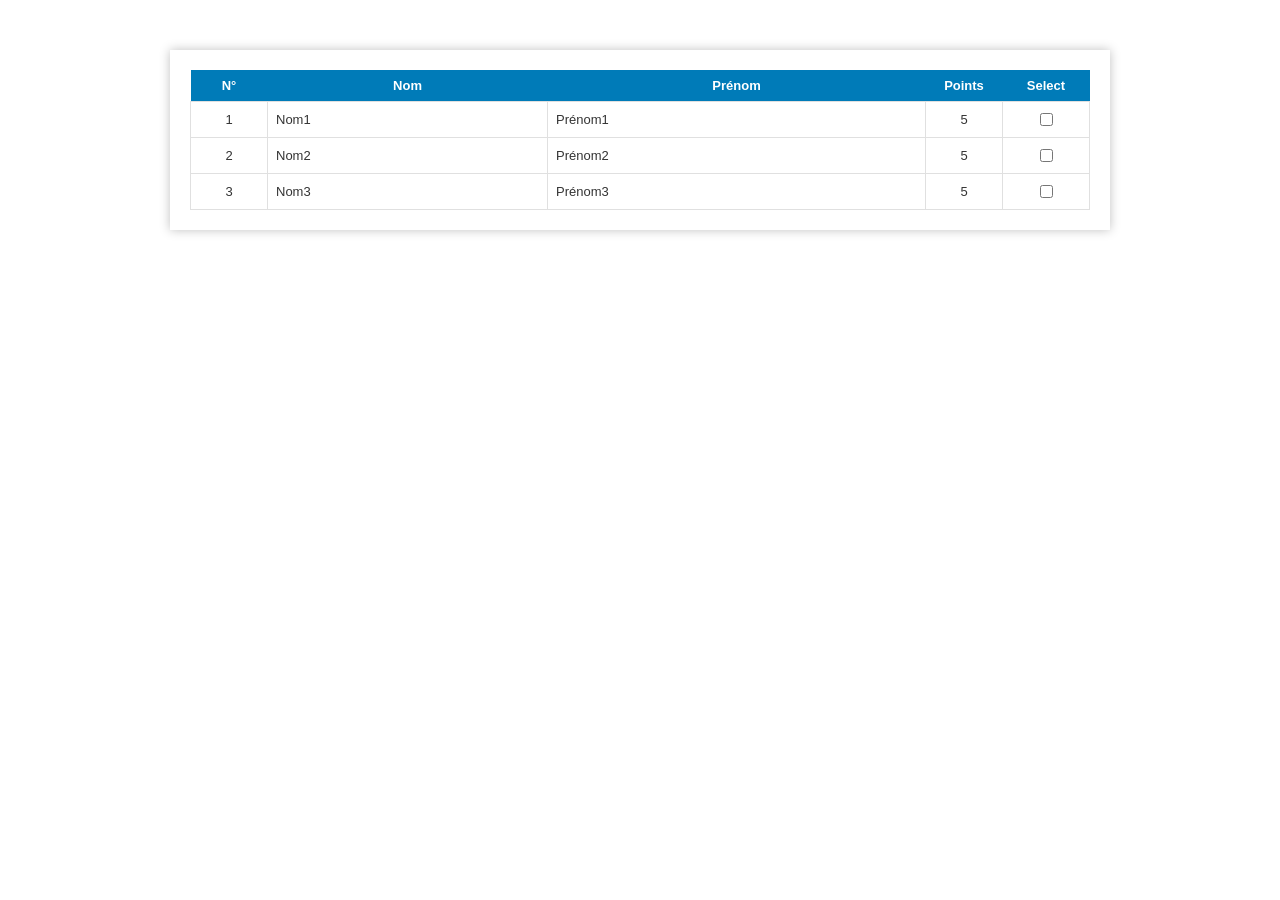
<file: etape1/index.html>
<!DOCTYPE html>
<html lang="fr">
<head>
    <meta charset="UTF-8">
    <meta name="viewport" content="width=device-width, initial-scale=1.0">
    <title>CRUD-Persons - Etape 1 : Tableau statique</title>

    <link rel="stylesheet" href="style.css">
</head>
<body>

    <div id="table_container">
        <table id="table_persons">
            <thead>
                <tr>
                    <th class="col_number">N°</th>
                    <th class="col_text">Nom</th>
                    <th class="col_text">Prénom</th>
                    <th class="col_number">Points</th>
                    <th class="col_chkbox">Select</th>
                </tr>
            </thead>
            <tbody id="table_body">
                <tr class="row">
                    <td class="col_number">1</td>
                    <td class="col_text">Nom1</td>
                    <td class="col_text">Prénom1</td>
                    <td class="col_number">5</td>
                    <td class="col_chkbox"><input type="checkbox"/></td>
                </tr>
                <tr class="row">
                    <td class="col_number">2</td>
                    <td class="col_text">Nom2</td>
                    <td class="col_text">Prénom2</td>
                    <td class="col_number">5</td>
                    <td class="col_chkbox"><input type="checkbox"/></td>
                </tr>
                <tr class="row">
                    <td class="col_number">3</td>
                    <td class="col_text">Nom3</td>
                    <td class="col_text">Prénom3</td>
                    <td class="col_number">5</td>
                    <td class="col_chkbox"><input type="checkbox"/></td>
                </tr>
            </tbody>
        </table>

    </div>
</body>
</html>
</file>
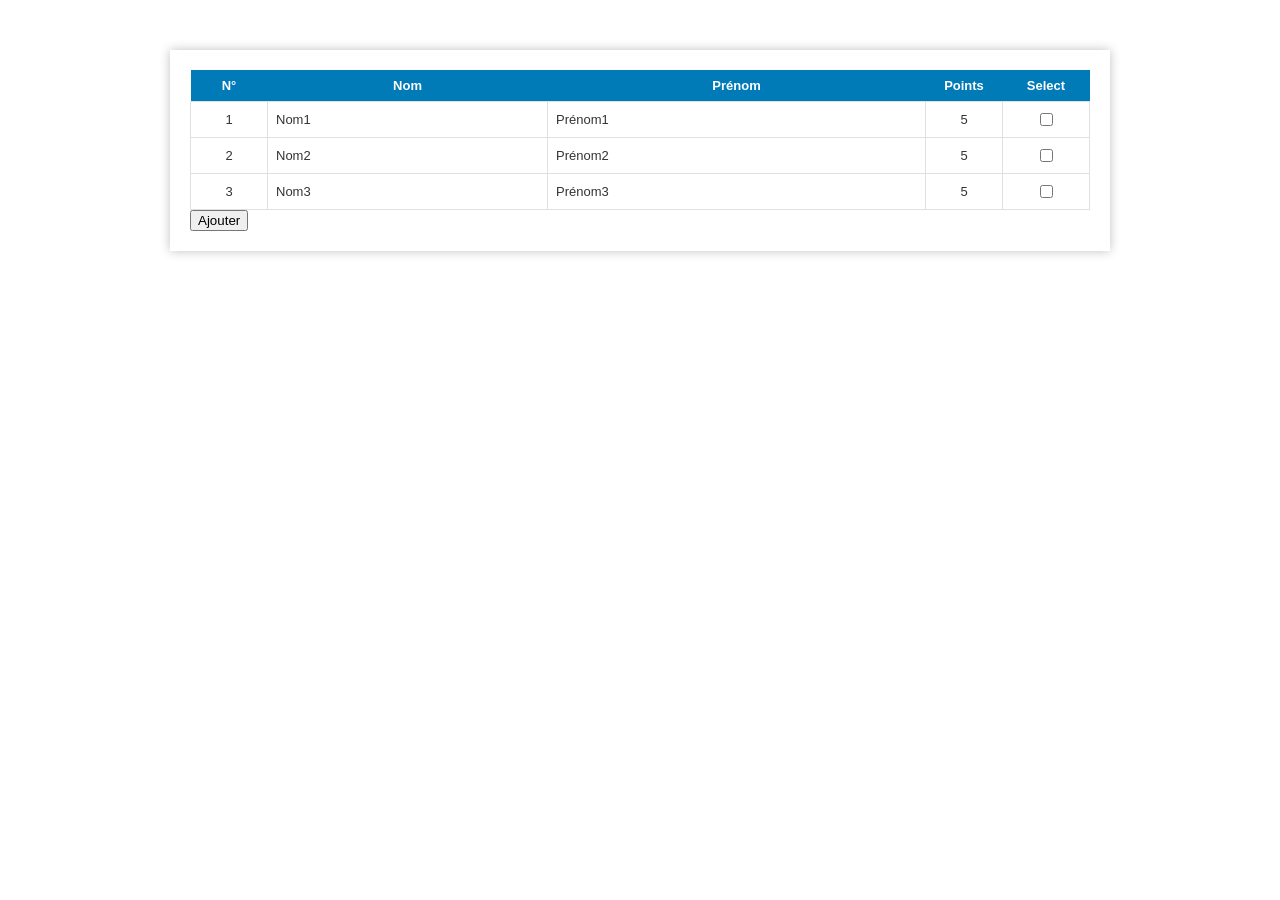
<file: etape2/index.html>
<!DOCTYPE html>
<html lang="fr">
<head>
    <meta charset="UTF-8">
    <meta name="viewport" content="width=device-width, initial-scale=1.0">
    <title>CRUD-Persons - Etape 2 : Insertion d'une ligne</title>
    <link rel="stylesheet" href="style.css">
</head>
<body>
    <div id="table_container">

        <table id="table_persons">
            <thead>
                <tr>
                    <th class="col_number">N°</th>
                    <th class="col_text">Nom</th>
                    <th class="col_text">Prénom</th>
                    <th class="col_number">Points</th>
                    <th class="col_chkbox">Select</th>
                </tr>
            </thead>
            <tbody id="table_body">
                <tr class="row">
                    <td class="col_number">1</td>
                    <td class="col_text">Nom1</td>
                    <td class="col_text">Prénom1</td>
                    <td class="col_number">5</td>
                    <td class="col_chkbox"><input type="checkbox"/></td>
                </tr>
                <tr class="row">
                    <td class="col_number">2</td>
                    <td class="col_text">Nom2</td>
                    <td class="col_text">Prénom2</td>
                    <td class="col_number">5</td>
                    <td class="col_chkbox"><input type="checkbox"/></td>
                </tr>
                <tr class="row">
                    <td class="col_number">3</td>
                    <td class="col_text">Nom3</td>
                    <td class="col_text">Prénom3</td>
                    <td class="col_number">5</td>
                    <td class="col_chkbox"><input type="checkbox"/></td>
                </tr>
            </tbody>
        </table>

        <!-- Bouton "Ajouter" placé après le tableau, dans le conteneur.
             Au clic (événement onclick), il exécute doInsertRowTable avec des données statiques -->
        <button onclick="doInsertRowTable(99, 'nom', 'prenom', 10)">Ajouter</button>

    </div>

    <!-- Script externe placé à la fin du body  -->
    <script src="script.js"></script>
</body>
</html>
</file>
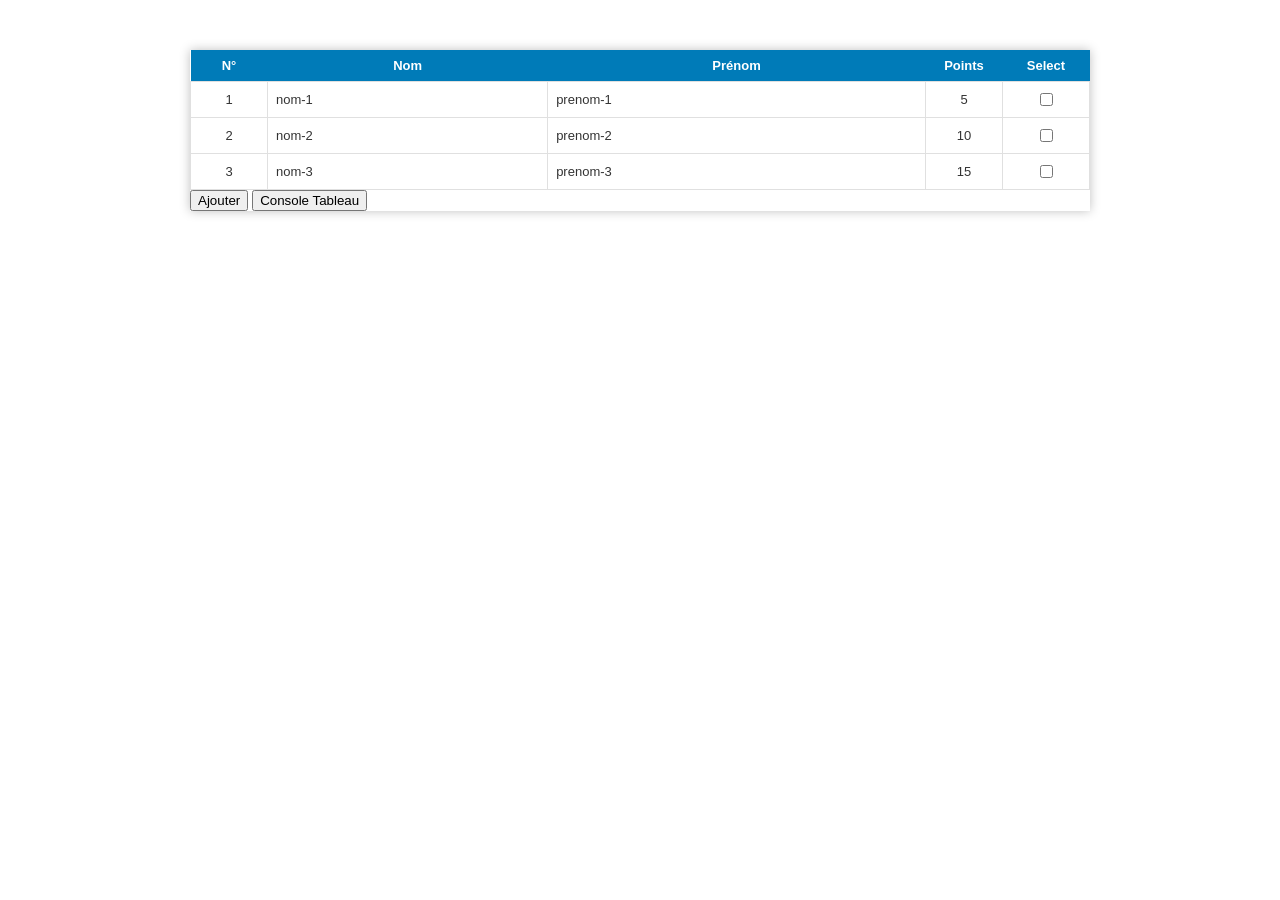
<file: etape3/index.html>
<!DOCTYPE html>
<html lang="fr">
<head>
    <meta charset="UTF-8">
    <meta name="viewport" content="width=device-width, initial-scale=1.0">
    <title>CRUD-Persons - Etape 3 : Insertion à partir d'un tableau d'objets</title>
    <link rel="stylesheet" href="style.css">
</head>
<body>
    <div id="table_container">

        <!-- Les lignes de données ont été supprimées : seul l'en-tête reste.
             Le tableau sera rempli par JavaScript à partir du tableau "persons" -->
        <table id="table_persons">
            <thead>
                <tr>
                    <th class="col_number">N°</th>
                    <th class="col_text">Nom</th>
                    <th class="col_text">Prénom</th>
                    <th class="col_number">Points</th>
                    <th class="col_chkbox">Select</th>
                </tr>
            </thead>
            <tbody id="table_body"></tbody>
        </table>

        <!-- Bouton Ajouter de l'étape 2 (toujours des données statiques) -->
        <button onclick="doInsertRowTable(99, 'nom', 'prenom', 10)">Ajouter</button>

        <!-- Nouveau bouton : au clic, affiche le contenu du tableau "persons" dans la console -->
        <button onclick="consoleTableau()">Console Tableau</button>

    </div>

    <script src="script.js"></script>
</body>
</html>
</file>
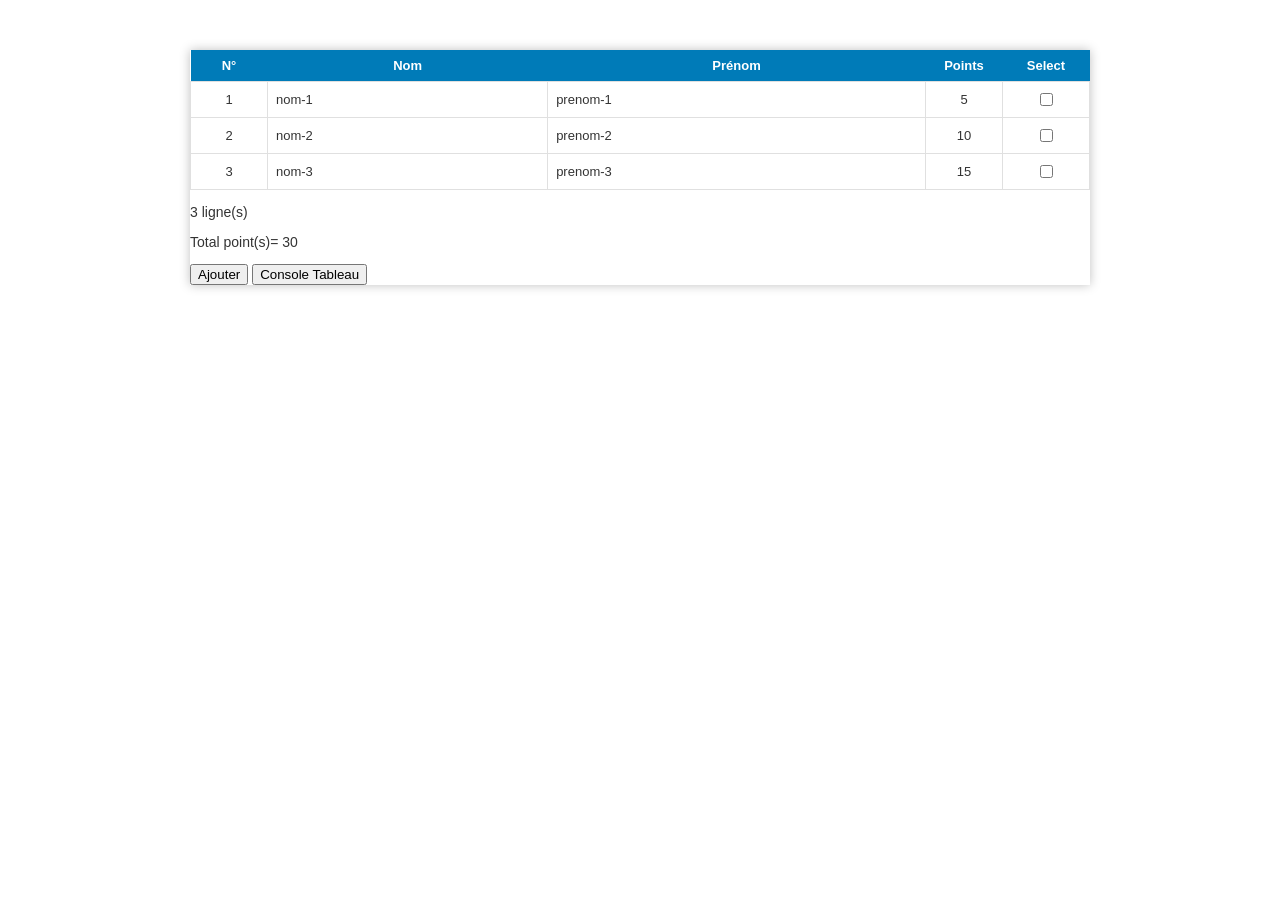
<file: etape4/index.html>
<!DOCTYPE html>
<html lang="fr">
<head>
    <meta charset="UTF-8">
    <meta name="viewport" content="width=device-width, initial-scale=1.0">
    <title>CRUD-Persons - Etape 4 : Espace Résumé</title>
    <link rel="stylesheet" href="style.css">
</head>
<body>
    <div id="table_container">

        <table id="table_persons">
            <thead>
                <tr>
                    <th class="col_number">N°</th>
                    <th class="col_text">Nom</th>
                    <th class="col_text">Prénom</th>
                    <th class="col_number">Points</th>
                    <th class="col_chkbox">Select</th>
                </tr>
            </thead>
            <tbody id="table_body"></tbody>
        </table>

        <!-- Espace "Résumé" juste au-dessous du tableau :
             p1 = nombre de lignes, p3 = total des points (p2 sert d'espace central) -->
        <div id="container_summary">
            <p id="p1">0 ligne(s)</p>
            <p id="p2"></p>
            <p id="p3">Total point(s)= 0</p>
        </div>

        <!-- Le bouton Ajouter appelle maintenant doInsert (qui met aussi à jour le résumé) -->
        <button onclick="doInsert('nom', 'prenom', 10)">Ajouter</button>
        <button onclick="consoleTableau()">Console Tableau</button>

    </div>

    <script src="script.js"></script>
</body>
</html>
</file>
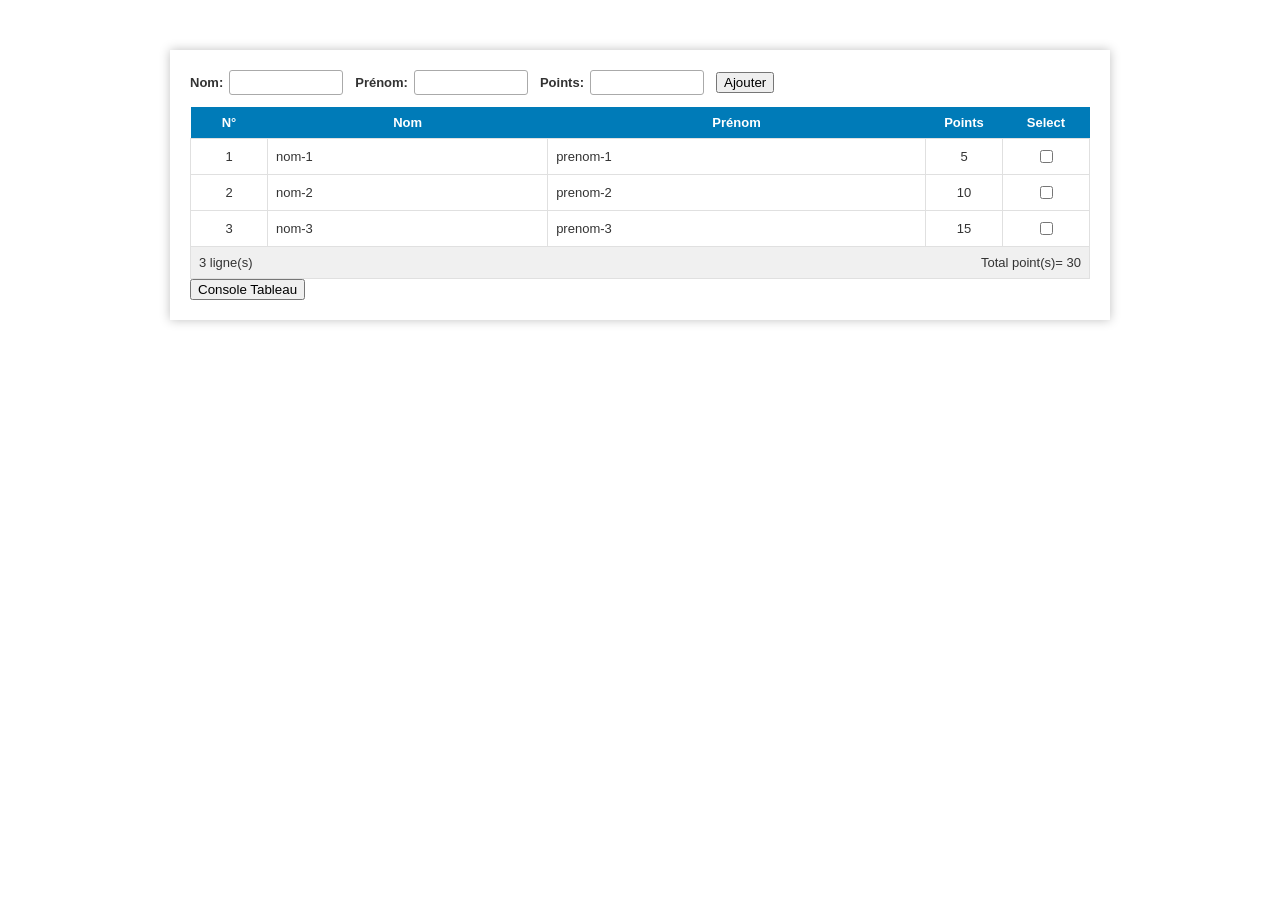
<file: etape5/index.html>
<!DOCTYPE html>
<html lang="fr">
<head>
    <meta charset="UTF-8">
    <meta name="viewport" content="width=device-width, initial-scale=1.0">
    <title>CRUD-Persons - Etape 5 : Insertion via des champs de saisie</title>
    <link rel="stylesheet" href="style.css">
</head>
<body>
    <div id="table_container">

        <!-- Formulaire de saisie, placé juste au-dessus du tableau -->
        <div id="form_container">
            <div class="form_group">
                <label class="form_label">Nom:</label>
                <input type="text" id="form_nom" class="form_field"/>
            </div>
            <div class="form_group">
                <label class="form_label">Prénom:</label>
                <input type="text" id="form_prenom" class="form_field"/>
            </div>
            <div class="form_group">
                <label class="form_label">Points:</label>
                <input type="number" id="form_points" class="form_field"/>
            </div>
            <!-- Le bouton Ajouter appelle désormais doNewData() -->
            <button onclick="doNewData()">Ajouter</button>
        </div>

        <table id="table_persons">
            <thead>
                <tr>
                    <th class="col_number">N°</th>
                    <th class="col_text">Nom</th>
                    <th class="col_text">Prénom</th>
                    <th class="col_number">Points</th>
                    <th class="col_chkbox">Select</th>
                </tr>
            </thead>
            <tbody id="table_body"></tbody>
        </table>

        <div id="container_summary">
            <p id="p1">0 ligne(s)</p>
            <p id="p2"></p>
            <p id="p3">Total point(s)= 0</p>
        </div>

        <!-- L'ancien bouton Ajouter (données statiques) a été supprimé -->
        <button onclick="consoleTableau()">Console Tableau</button>

    </div>

    <script src="script.js"></script>
</body>
</html>
</file>
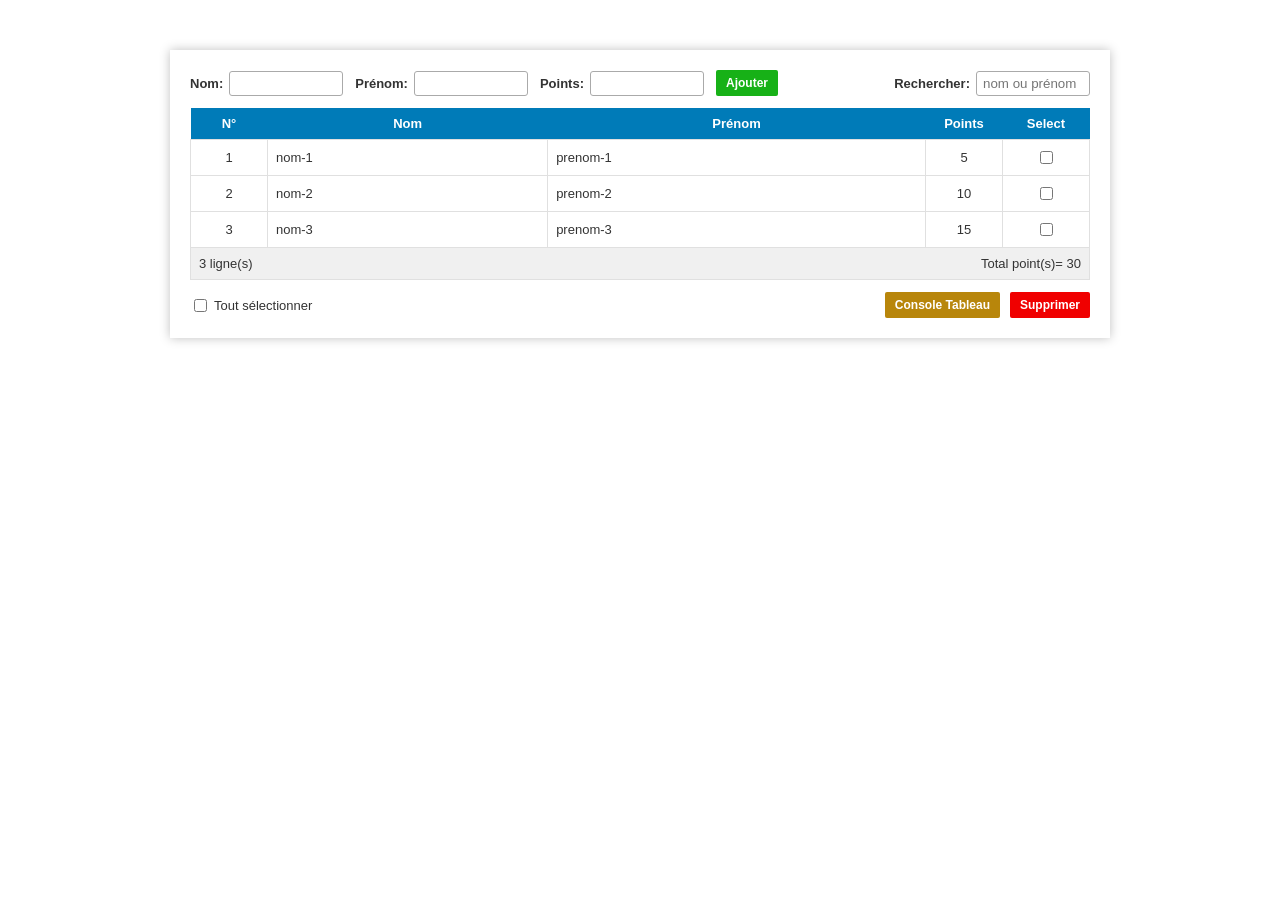
<file: etape6/index.html>
<!DOCTYPE html>
<html lang="fr">
<head>
    <meta charset="UTF-8">
    <meta name="viewport" content="width=device-width, initial-scale=1.0">
    <title>CRUD-Persons - Etape 6 : Suppression et fonctionnalités supplémentaires</title>
    <link rel="stylesheet" href="style.css">
</head>
<body>
    <div id="table_container">

        <!-- Formulaire de saisie (étape 5) -->
        <div id="form_container">
            <div class="form_group">
                <label class="form_label">Nom:</label>
                <input type="text" id="form_nom" class="form_field"/>
            </div>
            <div class="form_group">
                <label class="form_label">Prénom:</label>
                <input type="text" id="form_prenom" class="form_field"/>
            </div>
            <div class="form_group">
                <label class="form_label">Points:</label>
                <input type="number" id="form_points" class="form_field"/>
            </div>
            <!-- Classe "btn-add" pour la mise en forme du bouton Ajouter -->
            <button class="btn-add" onclick="doNewData()">Ajouter</button>

            <!-- BONUS 2 : champ de recherche (filtre les lignes par nom ou prénom) -->
            <div class="form_group" id="search_group">
                <label class="form_label">Rechercher:</label>
                <input type="text" id="form_search" class="form_field" placeholder="nom ou prénom"/>
            </div>
        </div>

        <table id="table_persons">
            <thead>
                <tr>
                    <th class="col_number">N°</th>
                    <th class="col_text">Nom</th>
                    <th class="col_text">Prénom</th>
                    <th class="col_number">Points</th>
                    <th class="col_chkbox">Select</th>
                </tr>
            </thead>
            <tbody id="table_body"></tbody>
        </table>

        <!-- Espace "Résumé" (étape 4) -->
        <div id="container_summary">
            <p id="p1">0 ligne(s)</p>
            <p id="p2"></p>
            <p id="p3">Total point(s)= 0</p>
        </div>

        <!-- Conteneur des boutons du bas : Console Tableau et Supprimer (classes btn-consol et btn-del) -->
        <div id="container_btn">
            <!-- BONUS 1 : case pour cocher / décocher toutes les lignes -->
            <label id="select_all_label">
                <input type="checkbox" id="select_all"/> Tout sélectionner
            </label>
            <button class="btn-consol" onclick="consoleTableau()">Console Tableau</button>
            <button class="btn-del" onclick="deleteRow()">Supprimer</button>
        </div>

    </div>

    <script src="script.js"></script>
</body>
</html>
</file>
<file: etape1/style.css>
body {
    font-family: Calibri, Arial, sans-serif;
    font-size: 14px;
    color: #333333;
    margin: 0;
    padding: 20px;
    background-color: #ffffff;
}


#table_container {
    width: 80%;
    max-width: 900px;
    margin: 30px auto;         
    padding: 20px;
    background-color: #ffffff;
    box-shadow: 0 0 10px rgba(0, 0, 0, 0.25);
}


table {
    width: 100%;
    border-collapse: collapse; 


th {
    background-color: #007bb8;
    color: #ffffff;
    font-size: 13px;
    padding: 8px;
    text-align: center;
}

td {
    padding: 8px;
    font-size: 13px;
    border: 1px solid #e0e0e0;
}

/* Classes de colonnes de l'énoncé */
.col_number { /* N° et Points */
    width: 60px;
    text-align: center;
}

td.col_text { /* Nom et Prénom : alignés à gauche */
    text-align: left;
}

.col_chkbox {  /* Select (case à cocher) */
    width: 70px;
    text-align: center;
}

/* Léger surlignage de la ligne survolée */
.row:hover {
    background-color: #f3f9fd;
}
}
</file>
<file: etape2/style.css>
body {
    font-family: Calibri, Arial, sans-serif;
    font-size: 14px;
    color: #333333;
    margin: 0;
    padding: 20px;
    background-color: #ffffff;
}


#table_container {
    width: 80%;
    max-width: 900px;
    margin: 30px auto;         
    padding: 20px;
    background-color: #ffffff;
    box-shadow: 0 0 10px rgba(0, 0, 0, 0.25);
}


table {
    width: 100%;
    border-collapse: collapse; 
}


th {
    background-color: #007bb8;
    color: #ffffff;
    font-size: 13px;
    padding: 8px;
    text-align: center;
}


td {
    padding: 8px;
    font-size: 13px;
    border: 1px solid #e0e0e0;
}

/* Classes de colonnes de l'énoncé */
.col_number { /* N° et Points */
    width: 60px;
    text-align: center;
}

td.col_text {/* Nom et Prénom : alignés à gauche */
    text-align: left;
}

.col_chkbox { /* Select (case à cocher) */
    width: 70px;
    text-align: center;
}

/* Léger surlignage de la ligne survolée */
.row:hover {
    background-color: #f3f9fd;
}
</file>
<file: etape3/style.css>
body {
    font-family: Calibri, Arial, sans-serif;
    font-size: 14px;
    color: #333333;
    margin: 0;
    padding: 20px;
    background-color: #ffffff;
}

#table_container {
    width: 80%;
    max-width: 900px;
    margin: 30px auto;         
    background-color: #ffffff;
    box-shadow: 0 0 10px rgba(0, 0, 0, 0.25);
}

table {
    width: 100%;
    border-collapse: collapse;  

th {
    background-color: #007bb8;
    color: #ffffff;
    font-size: 13px;
    padding: 8px;
    text-align: center;
}

td {
    padding: 8px;
    font-size: 13px;
    border: 1px solid #e0e0e0;
}

/* Classes de colonnes demandées par l'énoncé */
.col_number {/* N° et Points */
    width: 60px;
    text-align: center;
}

td.col_text {/* Nom et Prénom : alignés à gauche */
    text-align: left;
}

.col_chkbox {/* Select (case à cocher) */
    width: 70px;
    text-align: center;
}

/* Léger surlignage de la ligne survolée */
.row:hover {
    background-color: #f3f9fd;
}
</file>
<file: etape4/style.css>
body {
    font-family: Calibri, Arial, sans-serif;
    font-size: 14px;
    color: #333333;
    margin: 0;
    padding: 20px;
    background-color: #ffffff;
}

#table_container {
    width: 80%;
    max-width: 900px;
    margin: 30px auto;          
    background-color: #ffffff;
    box-shadow: 0 0 10px rgba(0, 0, 0, 0.25);
}

table {
    width: 100%;
    border-collapse: collapse;  

th {
    background-color: #007bb8;
    color: #ffffff;
    font-size: 13px;
    padding: 8px;
    text-align: center;
}

td {
    padding: 8px;
    font-size: 13px;
    border: 1px solid #e0e0e0;
}

/* Classes de colonnes demandées par l'énoncé */
.col_number {/* N° et Points */
    width: 60px;
    text-align: center;
}

td.col_text {/* Nom et Prénom : alignés à gauche */
    text-align: left;
}

.col_chkbox {/* Select (case à cocher) */
    width: 70px;
    text-align: center;
}

/* Léger surlignage de la ligne survolée */
.row:hover {
    background-color: #f3f9fd;
}

/*  Etape 4 : espace "Résumé" sous le tableau  */
#container_summary {
    display: flex;/* p1 | p2 | p3 sur une seule ligne */
    justify-content: space-between;/* p1 à gauche, p3 à droite */
    align-items: center;
    background-color: #f0f0f0;
    padding: 0 8px;
    border: 1px solid #e0e0e0;
    border-top: none;
}

#container_summary p {
    margin: 8px 0;
    font-size: 13px;
}
</file>
<file: etape5/style.css>
body {
    font-family: Calibri, Arial, sans-serif;
    font-size: 14px;
    color: #333333;
    margin: 0;
    padding: 20px;
    background-color: #ffffff;
}


#table_container {
    width: 80%;
    max-width: 900px;
    margin: 30px auto;          
    padding: 20px;
    background-color: #ffffff;
    box-shadow: 0 0 10px rgba(0, 0, 0, 0.25);
}


table {
    width: 100%;
    border-collapse: collapse;  
}


th {
    background-color: #007bb8;
    color: #ffffff;
    font-size: 13px;
    padding: 8px;
    text-align: center;
}

td {
    padding: 8px;
    font-size: 13px;
    border: 1px solid #e0e0e0;
}

/* Classes de colonnes demandées par l'énoncé */
.col_number {/* N° et Points */
    width: 60px;
    text-align: center;
}

td.col_text {/* Nom et Prénom : alignés à gauche */
    text-align: left;
}

.col_chkbox {/* Select (case à cocher) */
    width: 70px;
    text-align: center;
}

/* Léger surlignage de la ligne survolée */
.row:hover {
    background-color: #f3f9fd;
}

/*  Etape 4 : espace "Résumé" sous le tableau  */
#container_summary {
    display: flex;/* p1 | p2 | p3 sur une seule ligne */
    justify-content: space-between;/* p1 à gauche, p3 à droite */
    align-items: center;
    background-color: #f0f0f0;
    padding: 0 8px;
    border: 1px solid #e0e0e0;
    border-top: none;
}

#container_summary p {
    margin: 8px 0;
    font-size: 13px;
}

/*  Etape 5 : formulaire de saisie  */
#form_container {
    display: flex;/* champs alignés sur une même ligne */
    flex-wrap: wrap;/* retour à la ligne sur petits écrans */
    align-items: center;
    gap: 12px;
    margin-bottom: 12px;
}

.form_group {
    display: flex;
    align-items: center;
    gap: 6px;
}

.form_label {
    font-weight: bold;
    font-size: 13px;
}

.form_field {
    width: 100px;
    padding: 4px 6px;
    border: 1px solid #aaaaaa;
    border-radius: 3px;
}
</file>
<file: etape6/style.css>
body {
    font-family: Calibri, Arial, sans-serif;
    font-size: 14px;
    color: #333333;
    margin: 0;
    padding: 20px;
    background-color: #ffffff;
}


#table_container {
    width: 80%;
    max-width: 900px;
    margin: 30px auto;          
    padding: 20px;
    background-color: #ffffff;
    box-shadow: 0 0 10px rgba(0, 0, 0, 0.25);
}


table {
    width: 100%;
    border-collapse: collapse; 
}


th {
    background-color: #007bb8;
    color: #ffffff;
    font-size: 13px;
    padding: 8px;
    text-align: center;
}

td {
    padding: 8px;
    font-size: 13px;
    border: 1px solid #e0e0e0;
}

/* Classes de colonnes demandées par l'énoncé */
.col_number {/* N° et Points */
    width: 60px;
    text-align: center;
}

td.col_text {/* Nom et Prénom : alignés à gauche */
    text-align: left;
}

.col_chkbox {/* Select (case à cocher) */
    width: 70px;
    text-align: center;
}

/* Léger surlignage de la ligne survolée */
.row:hover {
    background-color: #f3f9fd;
}

/*  Etape 4 : espace "Résumé" sous le tableau  */
#container_summary {
    display: flex;/* p1 | p2 | p3 sur une seule ligne */
    justify-content: space-between;/* p1 à gauche, p3 à droite */
    align-items: center;
    background-color: #f0f0f0;
    padding: 0 8px;
    border: 1px solid #e0e0e0;
    border-top: none;
}

#container_summary p {
    margin: 8px 0;
    font-size: 13px;
}

/*  Etape 5 : formulaire de saisie  */
#form_container {
    display: flex;/* champs alignés sur une même ligne */
    flex-wrap: wrap;/* retour à la ligne sur petits écrans */
    align-items: center;
    gap: 12px;
    margin-bottom: 12px;
}

.form_group {
    display: flex;
    align-items: center;
    gap: 6px;
}

.form_label {
    font-weight: bold;
    font-size: 13px;
}

.form_field {
    width: 100px;
    padding: 4px 6px;
    border: 1px solid #aaaaaa;
    border-radius: 3px;
}

/* Etape 6 : mise en forme des boutons */
.btn-add,
.btn-del,
.btn-consol {
    color: #ffffff;
    border: none;
    border-radius: 2px;
    padding: 6px 10px;
    font-size: 12px;
    font-weight: bold;
    cursor: pointer;
}

.btn-add    { background-color: #17b117; }   /* vert   : Ajouter */
.btn-del    { background-color: #f00000; }   /* rouge  : Supprimer */
.btn-consol { background-color: #b8860b; }   /* doré   : Console Tableau */

/* Conteneur des boutons du bas : alignés à droite */
#container_btn {
    display: flex;
    justify-content: flex-end;
    align-items: center;
    gap: 10px;
    margin-top: 12px;
}

/* Fonctionnalités supplémentaires (étape 6) */

/* Bonus 1 : case "Tout sélectionner", poussée à gauche des boutons */
#select_all_label {
    display: flex;
    align-items: center;
    gap: 4px;
    margin-right: auto;
    font-size: 13px;
    cursor: pointer;
}

/* Bonus 2 : champ de recherche, poussé à droite du formulaire */
#search_group {
    margin-left: auto;
}
</file>
